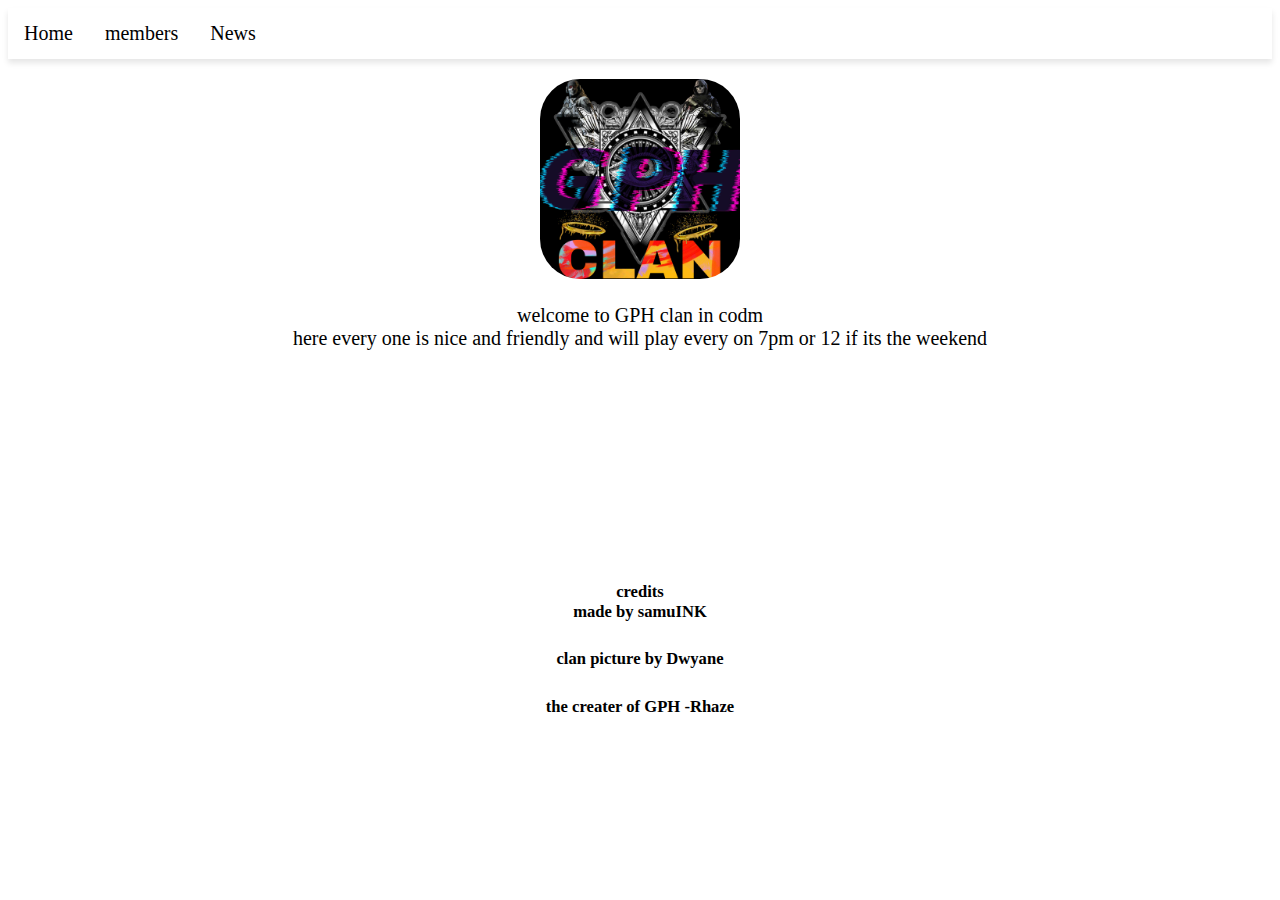
<file: index.html>
<!DOCTYPE html>
<html lang="en">
<head>
  <meta charset="UTF-8">
  <meta http-equiv="X-UA-Compatible" content="IE=Edge">
  <meta name="viewport" content="width=device-width, initial-scale=1">

  <title>GPH</title>
  
  <!-- HTML -->
  

  <!-- Custom Styles -->
  <link rel="stylesheet" href="style.css">
</head>

<body>
    <div class="navbar">
    <a href="/index.html">Home</a>
    <a href="/members.html">members</a>
    <a href="/news.html">News</a>
</div>

<img sizes="/received_249837924337664.jpeg" srcset="/received_249837924337664.jpeg" src="/received_249837924337664.jpeg" alt="/received_249837924337664.jpeg" class="ctm">
<p>welcome to GPH clan in codm <br>
here every one is nice and friendly and will play every on 7pm or 12 if its the weekend </p>

<br>
<br>
<br>
<br>
<br>
<br>
<br>
<br>
<h5>credits<br>made by samuINK</h5>
<h5>clan picture by Dwyane</h5>
<h5>the creater of GPH -Rhaze</h5>
  <script src="main.js"></script>
</body>
</html>
</file>
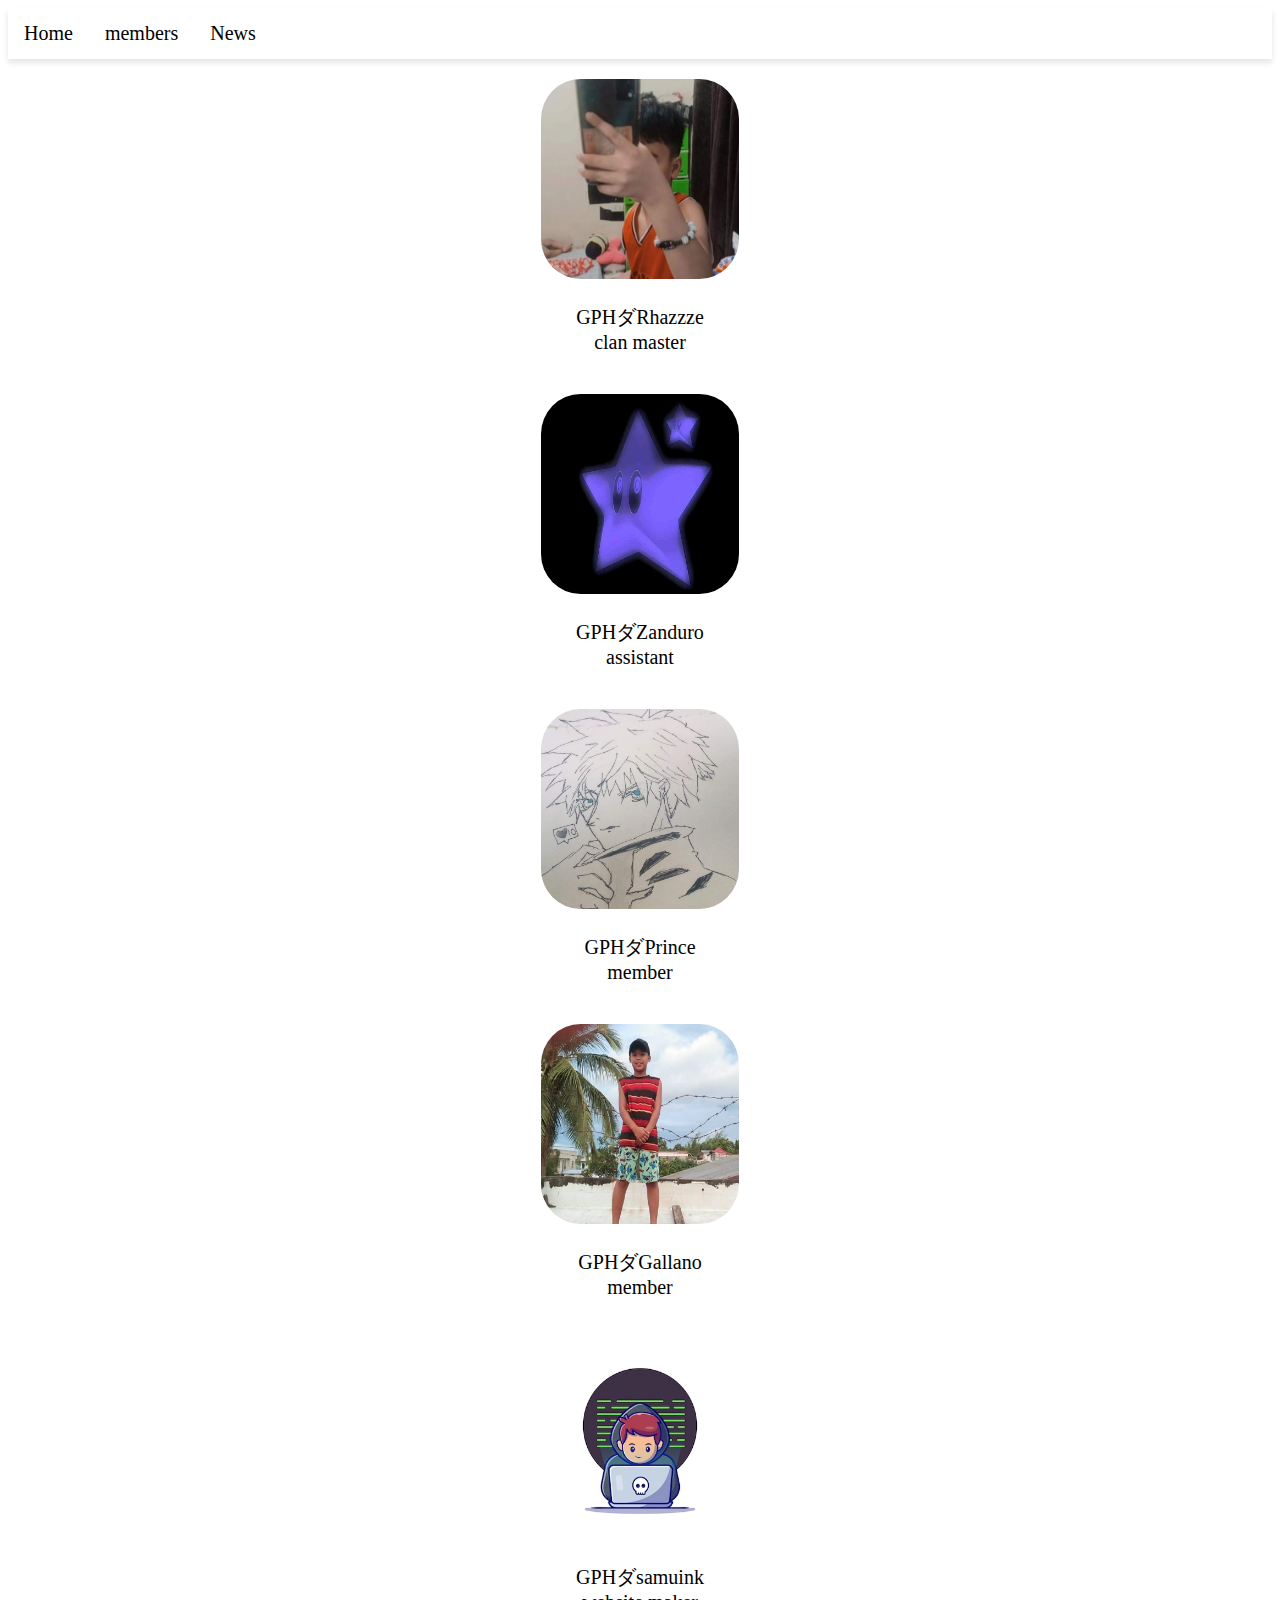
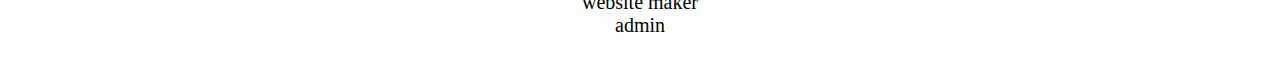
<file: members.html>
<!DOCTYPE html>
<html>

<head>
  <meta charset="UTF-8">
  <meta name="viewport" content="width=device-width, initial-scale=1">
  <title>members</title>
    <link rel="stylesheet" href="members.css">

</head>

<body>
    <div class="navbar">
    <a href="/index.html">Home</a>
    <a href="/members.html">members</a>
    <a href="#">News</a>
</div>

<img srcset="" src="/Screenshot_20231018-010948.jpg" alt="">
<p>GPHダRhazzze <br>clan master</p>


<img sizes="" srcset="/Screenshot_20231018-011422.jpg" src="" alt="">
<p>GPHダZanduro <br>assistant </p>


<img sizes="" srcset="/Screenshot_20231018-011639.jpg" src="" alt="">
<p>GPHダPrince<br>member </p>


<img sizes="" srcset="/Screenshot_20231018-011809.jpg" src="" alt="">
<p>GPHダGallano<br>member </p>


 <img srcset="/hacker-operating-laptop-cartoon-icon-illustration-technology-icon-concept-isolated-flat-cartoon-style_138676-2387.jpg" src="/hacker-operating-laptop-cartoon-icon-illustration-technology-icon-concept-isolated-flat-cartoon-style_138676-2387.jpg" alt="/hacker-operating-laptop-cartoon-icon-illustration-technology-icon-concept-isolated-flat-cartoon-style_138676-2387.jpg">
<p>GPHダsamuink <br>website maker<br>admin</p>

</body>

</html>
</file>
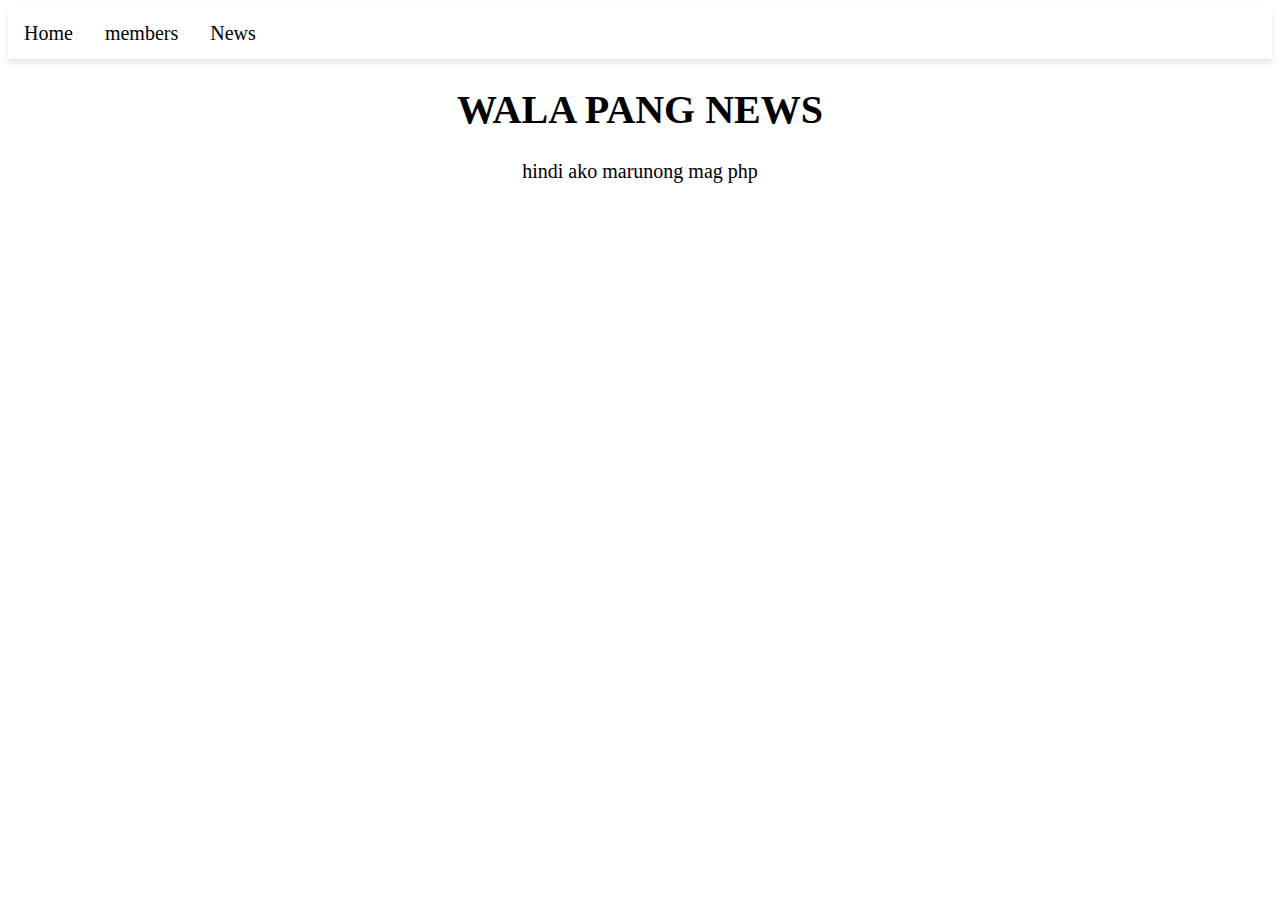
<file: news.html>
<!DOCTYPE html>
<html>

<head>
  <meta charset="UTF-8">
  <meta name="viewport" content="width=device-width, initial-scale=1">
  <link rel="stylesheet" href="news.css">
  <title>news</title>
</head>

<body>
    <div class="navbar">
    <a href="/index.html">Home</a>
    <a href="/members.html">members</a>
    <a href="/news.html">News</a>
    
</div>

<h1>WALA PANG NEWS</h1>
<p>hindi ako marunong mag php</p>
<script>

  
  
  
</script>
</body>

</html>
</file>
<file: style.css>
body {
    font-size: 15pt;
    text-align: center;
}

.navbar {
    background-color: white;
    overflow: hidden;
    box-shadow: 0 4px 6px rgba(0, 0, 0, 0.1);
}

/* Style the navigation links */
.navbar a {
    float: left;
    display: block;
    color: black;
    text-align: center;
    padding: 14px 16px;
    text-decoration: none;
}

/* Change the color of the links on hover */
.navbar a:hover {
    background-color: #ddd;
    color: black;
}


img{
  margin-top: 20px;
  height: 200px;
  width: 200px;
  text-align: center;
  border-radius: 20%;
  
  
}
</file>
<file: members.css>
body {
    font-size: 15pt;
    text-align: center;
}

.navbar {
    background-color: white;
    overflow: hidden;
    box-shadow: 0 4px 6px rgba(0, 0, 0, 0.1);
}

/* Style the navigation links */
.navbar a {
    float: left;
    display: block;
    color: black;
    text-align: center;
    padding: 14px 16px;
    text-decoration: none;
}

/* Change the color of the links on hover */
.navbar a:hover {
    background-color: #ddd;
    color: black;
}



img{
  margin-top: 20px;
 height: 200px;
 width: 198px;
 border-radius: 20%;
  
  
  
}
</file>
<file: news.css>
body {
    font-size: 15pt;
    text-align: center;
}

.navbar {
    background-color: white;
    overflow: hidden;
    box-shadow: 0 4px 6px rgba(0, 0, 0, 0.1);
}

/* Style the navigation links */
.navbar a {
    float: left;
    display: block;
    color: black;
    text-align: center;
    padding: 14px 16px;
    text-decoration: none;
}

/* Change the color of the links on hover */
.navbar a:hover {
    background-color: #ddd;
    color: black;
}
</file>
